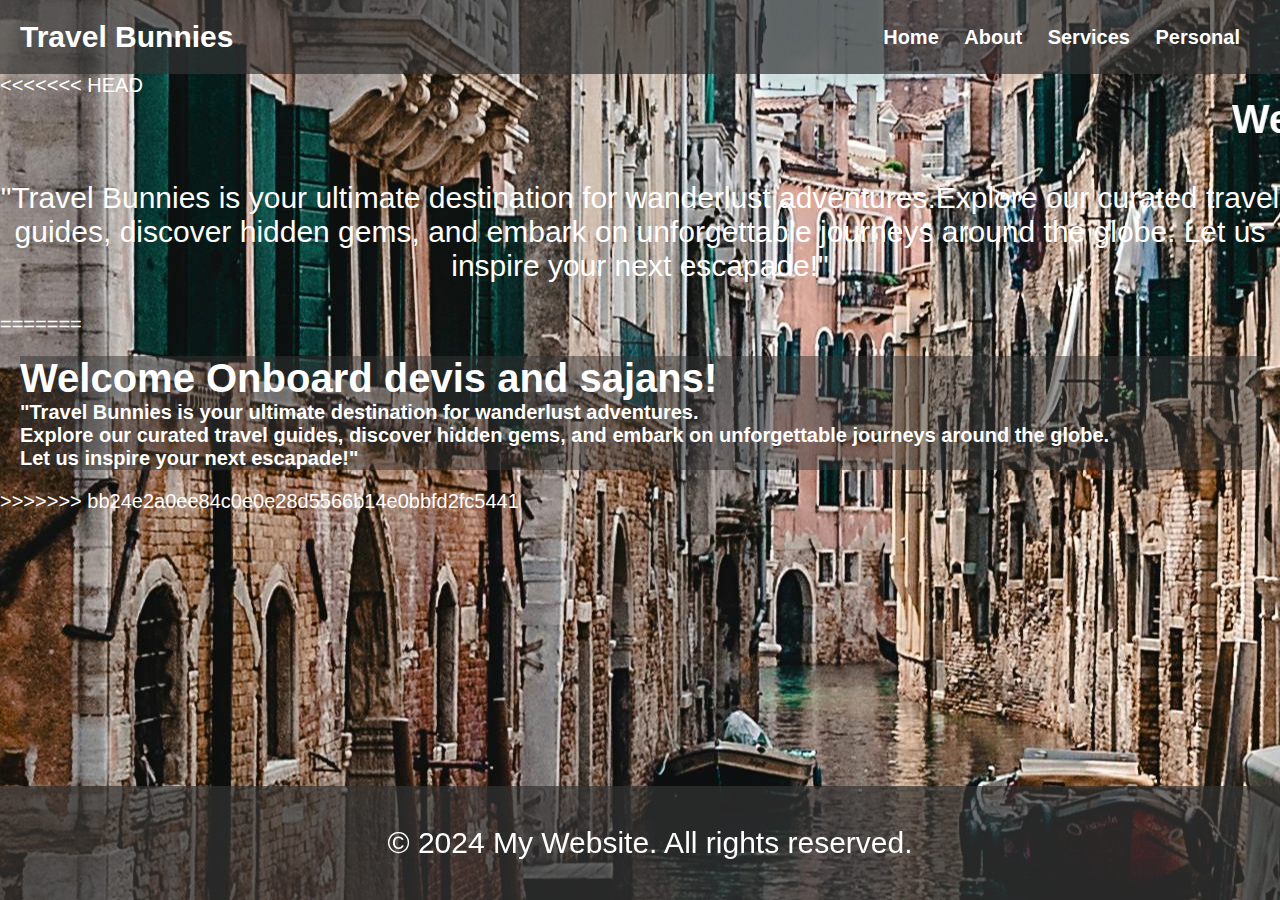
<file: index.html>
<!DOCTYPE html>
<html lang="en">
<head>
    <meta charset="UTF-8">
    <meta name="viewport" content="width=device-width, initial-scale=1.0">
    <title>My Website</title>
    <link rel="stylesheet" href="main2.css"> <!-- Link your CSS file here -->
</head>
<body>

<!-- Header section with logo and navigation bar -->
<header>

    <div class="logo">
        <h2 class="logo-text">Travel Bunnies</h2>
    </div>
    
    <nav>
        <ul>
            <li><a href="index.html" target="_blank">Home</a></li>
            <li><a href="about.html" target="_blank">About</a></li>
            <li><a href="services.html" target="_blank">Services</a></li>
            <li><a href="personal.html" target="_blank">Personal</a></li>
        </ul>
    </nav>
</header>

<!-- Main content area -->
<<<<<<< HEAD
<body>
  <h1> <marquee>Welcome Onboard devis and sajans!</marquee></h1>
    <p>"Travel Bunnies is your ultimate destination for wanderlust adventures.Explore our curated travel guides, discover hidden gems, and embark on unforgettable journeys around the globe.
Let us inspire your next escapade!"</p>
    </body>
=======

<main >
    <div style="background-color: rgba(51, 51, 51, 0.5);">
        <h1>Welcome Onboard devis and sajans!</h1>
        <h4>"Travel Bunnies is your ultimate destination for wanderlust adventures.</h4>
        <h4>Explore our curated travel guides, discover hidden gems, and embark on unforgettable journeys around the globe.</h4> 
        <h4>Let us inspire your next escapade!"</h4>
    </div>
</main>
>>>>>>> bb24e2a0ee84c0e0e28d5566b14e0bbfd2fc5441



<!-- Footer section -->
<footer>
    <p>&copy; 2024 My Website. All rights reserved.</p>
</footer>

</body>
</html>
</file>
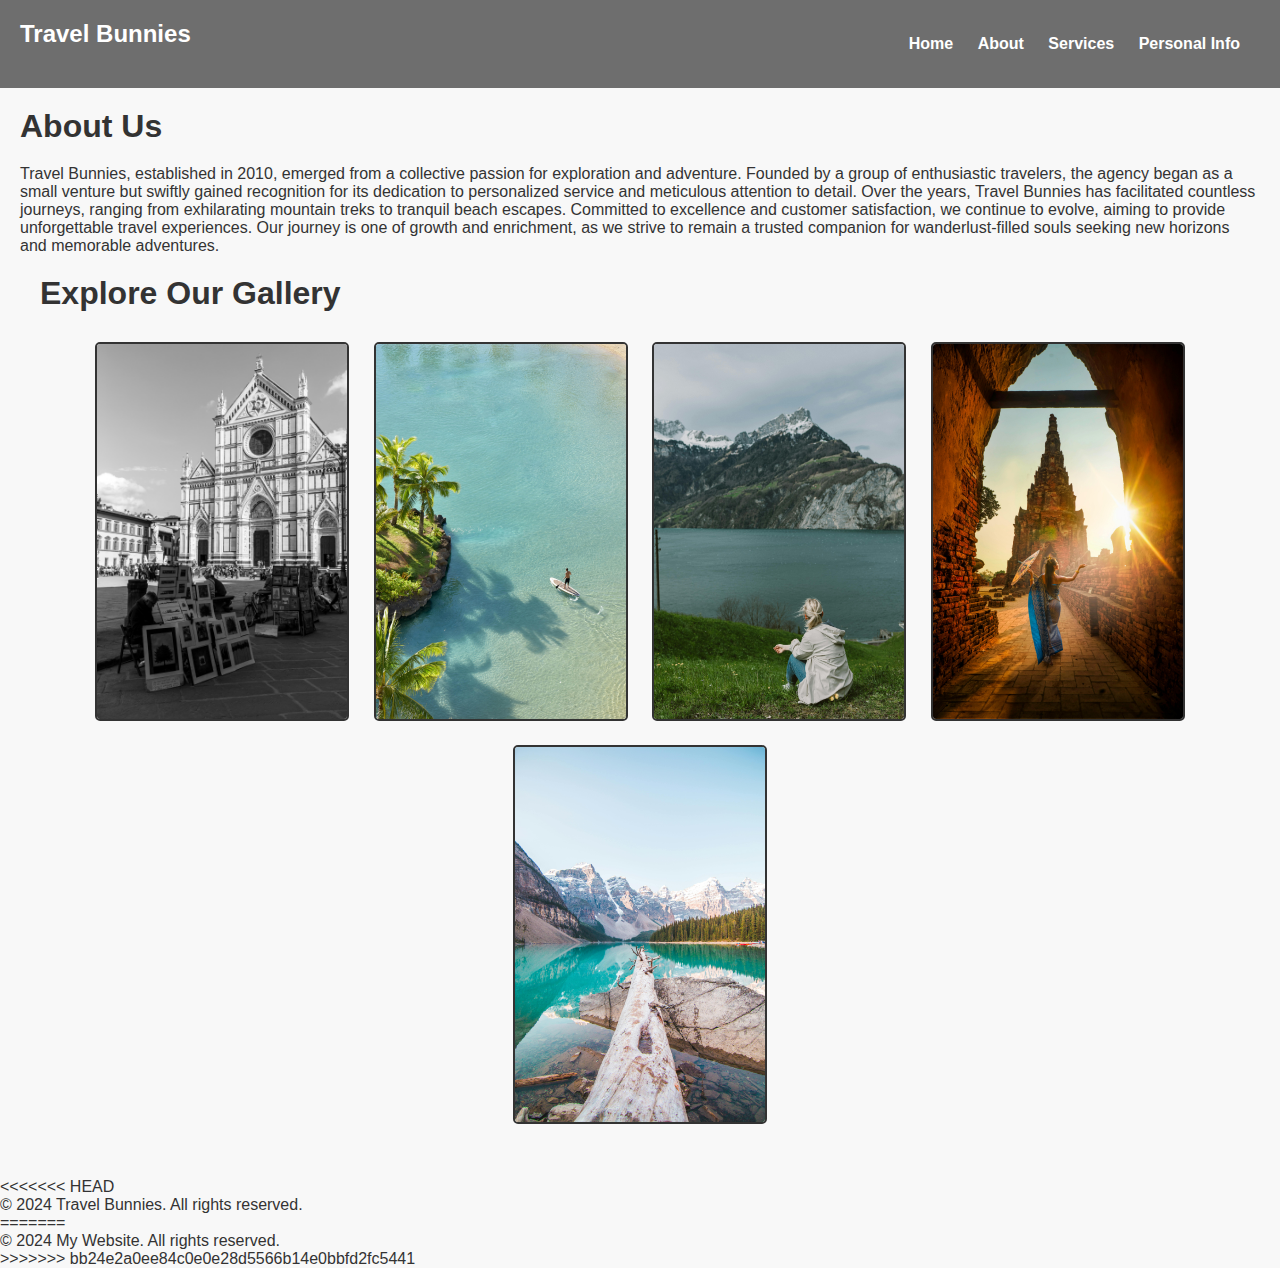
<file: about.html>
<!DOCTYPE html>
<html lang="en">
<head>
    <meta charset="UTF-8">
    <meta name="viewport" content="width=device-width, initial-scale=1.0">
    <title>About Us - Travel Bunnies</title>
    <link rel="stylesheet" href="content.css"> <!-- Link your CSS file here -->
</head>
<body>

<!-- Header section with logo and navigation bar -->
<header>
    <div class="logo">
        <h1 class="logo-text">Travel Bunnies</h1>
    </div>
    <nav>
        <ul>
            <li><a href="index.html">Home</a></li>
            <li><a href="about.html">About</a></li>
            <li><a href="services.html">Services</a></li>
            <li><a href="personal.html">Personal Info</a></li>
        </ul>
    </nav>
</header>

<!-- Main content area -->
<main>
    <h1>About Us</h1>
    <p>Travel Bunnies, established in 2010, emerged from a collective passion for exploration and adventure. Founded by a group of enthusiastic travelers, the agency began as a small venture but swiftly gained recognition for its dedication to personalized service and meticulous attention to detail. Over the years, Travel Bunnies has facilitated countless journeys, ranging from exhilarating mountain treks to tranquil beach escapes. Committed to excellence and customer satisfaction, we continue to evolve, aiming to provide unforgettable travel experiences. Our journey is one of growth and enrichment, as we strive to remain a trusted companion for wanderlust-filled souls seeking new horizons and memorable adventures.</p>

         <main>
            <h1>Explore Our Gallery</h1>
            <div class="image-gallery">
                <img src="1_labassig.jpg" alt="Image 1">
                <img src="2_labassign.jpg" alt="Image 2">
                <img src="4_labassign.jpg" alt="Image 3">
                <img src="5_labassign.jpg" alt="Image 4">
                <img src="6_labassign.jpg" alt="Image 5">
            </div>
        </main>
</main>
<<<<<<< HEAD

<!-- Footer section -->
<footer>
    <p>&copy; 2024 Travel Bunnies. All rights reserved.</p>
</footer> 

=======
<!-- Footer section -->
<footer>
    <p>&copy; 2024 My Website. All rights reserved.</p>
</footer>
>>>>>>> bb24e2a0ee84c0e0e28d5566b14e0bbfd2fc5441
</body>
</html>
</file>
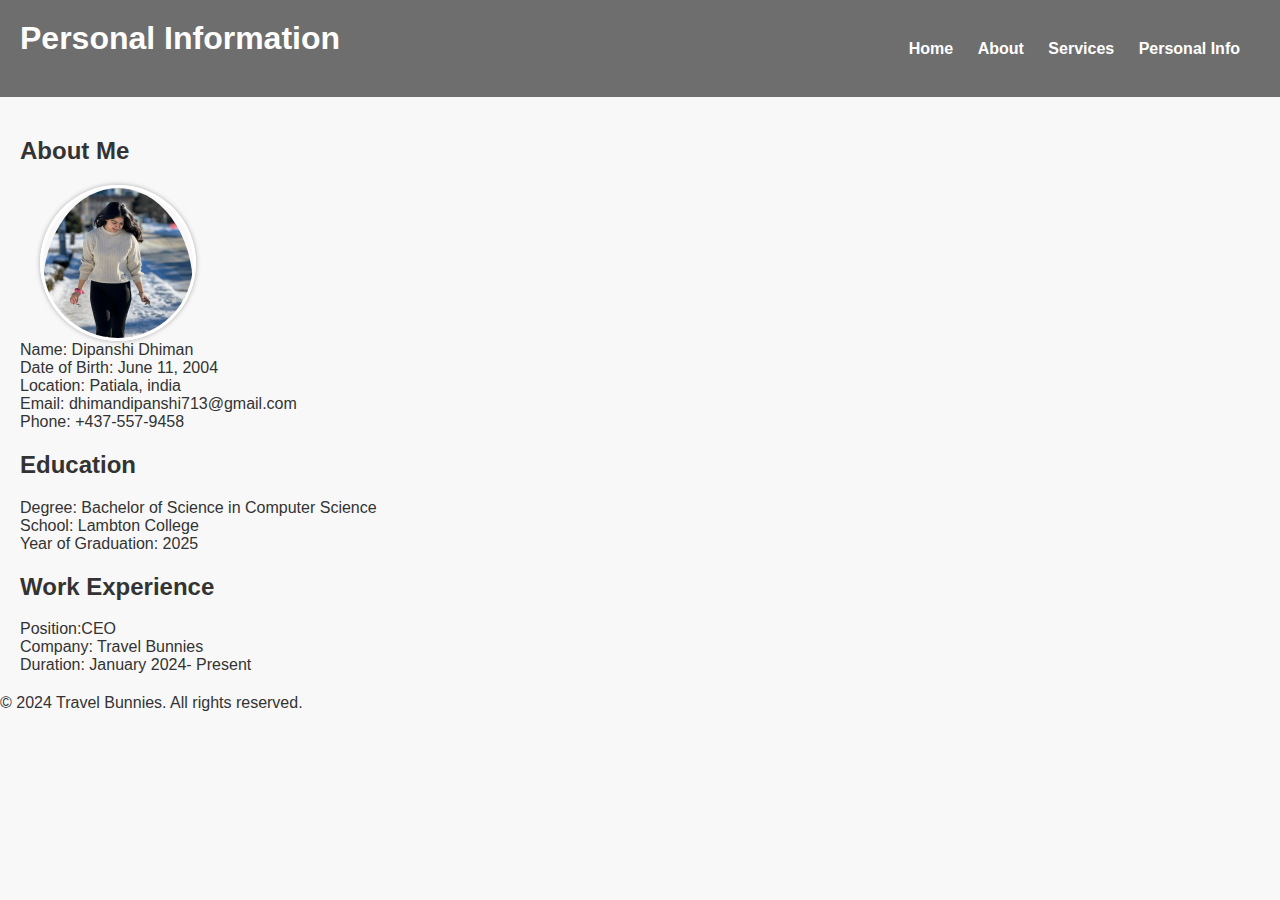
<file: personal.html>
<!DOCTYPE html>
<html lang="en">
<head>
    <meta charset="UTF-8">
    <meta name="viewport" content="width=device-width, initial-scale=1.0">
    <title>Personal Information</title>
    <link rel="stylesheet" href="content.css"> <!-- Link to your CSS file -->
</head>
<body>
    <header>
        <h1>Personal Information</h1>
    
    <nav>
        <ul>
            <li><a href="home.html">Home</a></li>
            <li><a href="about.html">About</a></li>
            <li><a href="services.html">Services</a></li>
            <li><a href="personal.html">Personal Info</a></li>
        </ul>
    </nav>
    </header>

    <main>
        <section>
            <h2>About Me</h2>
            <div class="profile-picture">
                <img src="8_labassign.jpg" alt="Profile Picture">
            </div>
            <p>Name: Dipanshi Dhiman</p>
            <p>Date of Birth: June 11, 2004</p>
            <p>Location: Patiala, india</p>
            <p>Email: dhimandipanshi713@gmail.com</p>
            <p>Phone: +437-557-9458</p>
        </section>

        <section>
            <h2>Education</h2>
            <p>Degree: Bachelor of Science in Computer Science</p>
            <p>School: Lambton College</p>
            <p>Year of Graduation: 2025</p>
        </section>

        <section>
            <h2>Work Experience</h2>
            <p>Position:CEO</p>
            <p>Company: Travel Bunnies</p>
            <p>Duration: January 2024- Present</p>
        </section>
    </main>


    <!-- Footer section -->
<footer>
    <p>&copy; 2024 Travel Bunnies. All rights reserved.</p>
</footer>

</body>
</html>
</file>
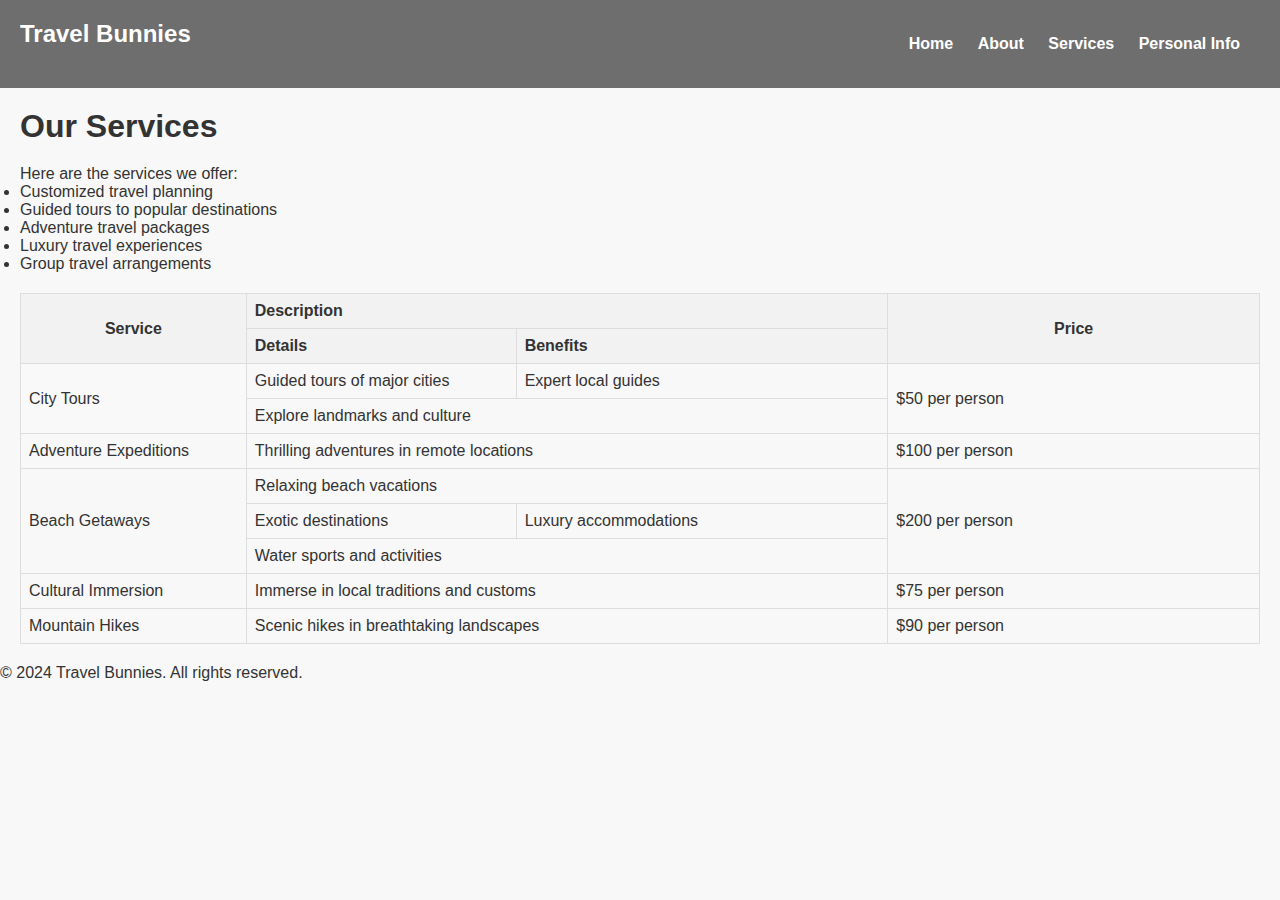
<file: services.html>
<!DOCTYPE html>
<html lang="en">
<head>
    <meta charset="UTF-8">
    <meta name="viewport" content="width=device-width, initial-scale=1.0">
    <title>Services - Travel Bunnies</title>
    <link rel="stylesheet" href="content.css"> <!-- Link your CSS file here -->
</head>
<body>

<!-- Header section with logo and navigation bar -->
<header>
    <div class="logo">
        <h1 class="logo-text">Travel Bunnies</h1>
    </div>
    <nav>
        <ul>
            <li><a href="index.html">Home</a></li>
            <li><a href="about.html">About</a></li>
            <li><a href="services.html">Services</a></li>
            <li><a href="personal.html">Personal Info</a></li>
        </ul>
    </nav>
</header>

<!-- Main content area -->
<main>
    <h1>Our Services</h1>
    <p>Here are the services we offer:</p>
    <ul>
        <li>Customized travel planning</li>
        <li>Guided tours to popular destinations</li>
        <li>Adventure travel packages</li>
        <li>Luxury travel experiences</li>
        <li>Group travel arrangements</li>
    </ul>

    <table>

        <tr>
            <th rowspan="2">Service</th>
            <th colspan="2">Description</th>
            <th rowspan="2">Price</th>
        </tr>
            <tr>
                <th>Details</th>
                <th>Benefits</th>
            </tr>
            <tr>
                <td rowspan="2">City Tours</td>
                <td>Guided tours of major cities</td>
                <td>Expert local guides</td>
                <td rowspan="2">$50 per person</td>
            </tr>
            <tr>
                <td colspan="2">Explore landmarks and culture</td>
            </tr>
            <tr>
                <td>Adventure Expeditions</td>
                <td colspan="2">Thrilling adventures in remote locations</td>
                <td>$100 per person</td>
            </tr>
            <tr>
                <td rowspan="3">Beach Getaways</td>
                <td colspan="2">Relaxing beach vacations</td>
                <td rowspan="3">$200 per person</td>
            </tr>
            <tr>
                <td>Exotic destinations</td>
                <td colspan="2">Luxury accommodations</td>
            </tr>    
            <tr>
                    <td colspan="2">Water sports and activities</td>
            </tr>
            <tr>
                <td>Cultural Immersion</td>
                <td colspan="2">Immerse in local traditions and customs</td>
                <td>$75 per person</td>
            </tr>
            <tr>
                <td>Mountain Hikes</td>
                <td colspan="2">Scenic hikes in breathtaking landscapes</td>
                <td>$90 per person</td>
            </tr>
           

        </table>
</main>

<!-- Footer section -->
<footer>
    <p>&copy; 2024 Travel Bunnies. All rights reserved.</p>
</footer>

</body>
</html>
</file>
<file: main2.css>
/* Reset default browser styles */
body, h1, h2, h4, ul, li {
    margin: 0;
    padding: 0;
    color:white;
}
h1{
    margin: 0;
    padding: 0;
    color:white;


}

p{
    text-align: center;
    font-size: 30px;
    color:white;
}

body {
    margin: 0;
    padding: 0;
    background-image: url('3_labassign.jpg'); /* Replace 'background.jpg' with the path to your image */
<<<<<<< HEAD
    opacity: 80;
=======
    z-index: 0;
>>>>>>> bb24e2a0ee84c0e0e28d5566b14e0bbfd2fc5441
    background-size: cover;
    background-position: center;
    font-family: 'Franklin Gothic Medium', 'Arial Narrow', Arial, sans-serif;
    color: white; /* Set text color to contrast with the background image */
    font-size: 20px; /* Corrected font size property */
    position: relative; /* Ensure the body is positioned relatively */
    background-color: rgba(0, 0, 0, 0.1);
}

/* Transparent fade background overlay */
.overlay {
    position: absolute;
    top: 0;
    left: 0;
    width: 100%;
    height: 100%;
    background-color: rgba(0, 0, 0, 0.5); /* Adjust opacity and color as needed */
}

/* Header styles */
header {
    background-color: rgba(51, 51, 51, 0.7); /* Adjust background opacity */
    color: #fff;
    padding: 20px;
    display: flex;
    justify-content: space-between;
    align-items: center;
}

.logo img {
    width: 100px; /* Adjust the logo size as needed */
}

nav ul {
    list-style-type: none;
}

nav ul li {
    display: inline-block;
    margin-right: 20px;
}

nav ul li a {
    color: #fff;
    text-decoration: none;
    font-weight: bold;
}

nav ul li a:hover {
    color: #ffc107; /* Change the color on hover */
}

/* Main content styles */
main {
    padding: 20px;
}

/* Photo HTML page section styles */
.photo-page {
    opacity: 80%;
    padding: 20px;
    margin-top: 20px;
    
}



/* Footer styles */
footer {
    background-color: rgba(51, 51, 51, 0.7); /* Adjust background opacity */
    color: #fff;
    text-align: center;
    padding: 10px;
    position: fixed;
    bottom: 0;
    width: 100%;
}
</file>
<file: content.css>
/* Reset default browser styles */
body, h1, p, ul, li {
    margin: 0;
    padding: 0;
    box-sizing: border-box; /* Include padding and border in element's total width and height */
}

/* Set body font and background color */
body {
    font-family: Arial, sans-serif;
    background-color: #f8f8f8;
    color: #333; /* Text color */
}


/* Header styles */
header {
    background-color: rgba(51, 51, 51, 0.7); /* Adjust background opacity */
    color: #fff;
    padding: 20px;
    display: flex;
    justify-content: space-between;
    align-items: center;
}

.logo-text {
    font-size: 24px;
}

nav ul {
    list-style-type: none;
    
}

nav ul li {
    display: inline-block;
    margin-right: 20px;
}

nav ul li a {
    color: #fff;
    text-decoration: none;
    font-weight: bold;
}

nav ul li a:hover {
    color: #ffc107; /* Change the color on hover */
}

/* Main content styles */
main {
    padding: 20px;
}

h1 {
    margin-bottom: 20px; /* Add a margin-bottom value */
}

/* Image gallery styles */

/* Image collage styles */
.image-gallery {
    text-align: center; /* Align images in the center */
}

.image-gallery img {
    display: inline-block; /* Display images in a horizontal line */
    width: 250px; /* Set width of each image */
    height: auto; /* Maintain aspect ratio */
    margin: 10px; /* Add spacing between images */
    border: 2px solid #333; /* Add border to create photo frames */
    border-radius: 5px; /* Round corners of the frames */
}

/* Table styles */
table {
    width: 100%;
    border-collapse: collapse;
    margin-top: 20px; /* Move this line down to maintain consistency */
}

th, td {
    border: 1px solid #ddd;
    padding: 8px;
}

th {
    background-color: #f2f2f2;
    text-align: left; /* Adjust text alignment */
}

/* Header row styles */
th[rowspan="2"] {
    text-align: center;
}

/* Description column styles */
td:nth-child(3),
th:nth-child(3) {
    width: 30%;
}

/* Benefits column styles */
td:nth-child(4),
th:nth-child(4) {
    width: 30%;
}

/* Price column styles */
td:nth-child(5),
th:nth-child(5) {
    text-align: center;
}

/* Service name styles */
td[rowspan="2"],
td[colspan="2"]

/* Alternate row background color */
tr:nth-child(even) {
    background-color: #f9f9f9;
}

<<<<<<< HEAD
=======
/* Footer styles */
>>>>>>> bb24e2a0ee84c0e0e28d5566b14e0bbfd2fc5441
footer {
    background-color: rgba(51, 51, 51, 0.7); /* Adjust background opacity */
    color: #fff;
    text-align: center;
    padding: 10px;
<<<<<<< HEAD
    position: fixed;
    bottom: 0;
    width: 100%;
}

/* CSS for About Me Section */
.info-container {
    display: flex;
    justify-content: space-between; /* Align items with space between them */
    align-items: center; /* Center items vertically */
}

.info {
    flex: 1; /* Take up remaining space */
}

.profile-picture {
    width: 150px; /* Adjust the size of the circle */
    height: 150px; /* Adjust the size of the circle */
    overflow: hidden; /* Ensure the image stays within the circle */
    border-radius: 50%; /* Create a circular shape */
    border: 3px solid #fff; /* Optional: Add a border */
    box-shadow: 0 0 5px rgba(0, 0, 0, 0.3); /* Optional: Add a shadow */
}

.profile-picture img {
    width: 100%; /* Make the image fill the circle */
    height: auto; /* Maintain aspect ratio */
    display: block; /* Remove extra space under the image */
    border-radius: 50%; /* Ensure the image inside the circle is also circular */
}

/* Responsive layout */
@media (min-width: 768px) {
    .info-container {
        flex-direction: row; /* Display items side by side on larger screens */
        justify-content: center; /* Center items horizontally */
    }

    .info {
        margin-right: 20px; /* Add some spacing between text and image */
    }

    .profile-picture {
        margin-left: 20px; /* Add some spacing between text and image */
    }
}
=======
    bottom: 0;
    width: 100%;
}
>>>>>>> bb24e2a0ee84c0e0e28d5566b14e0bbfd2fc5441
</file>
